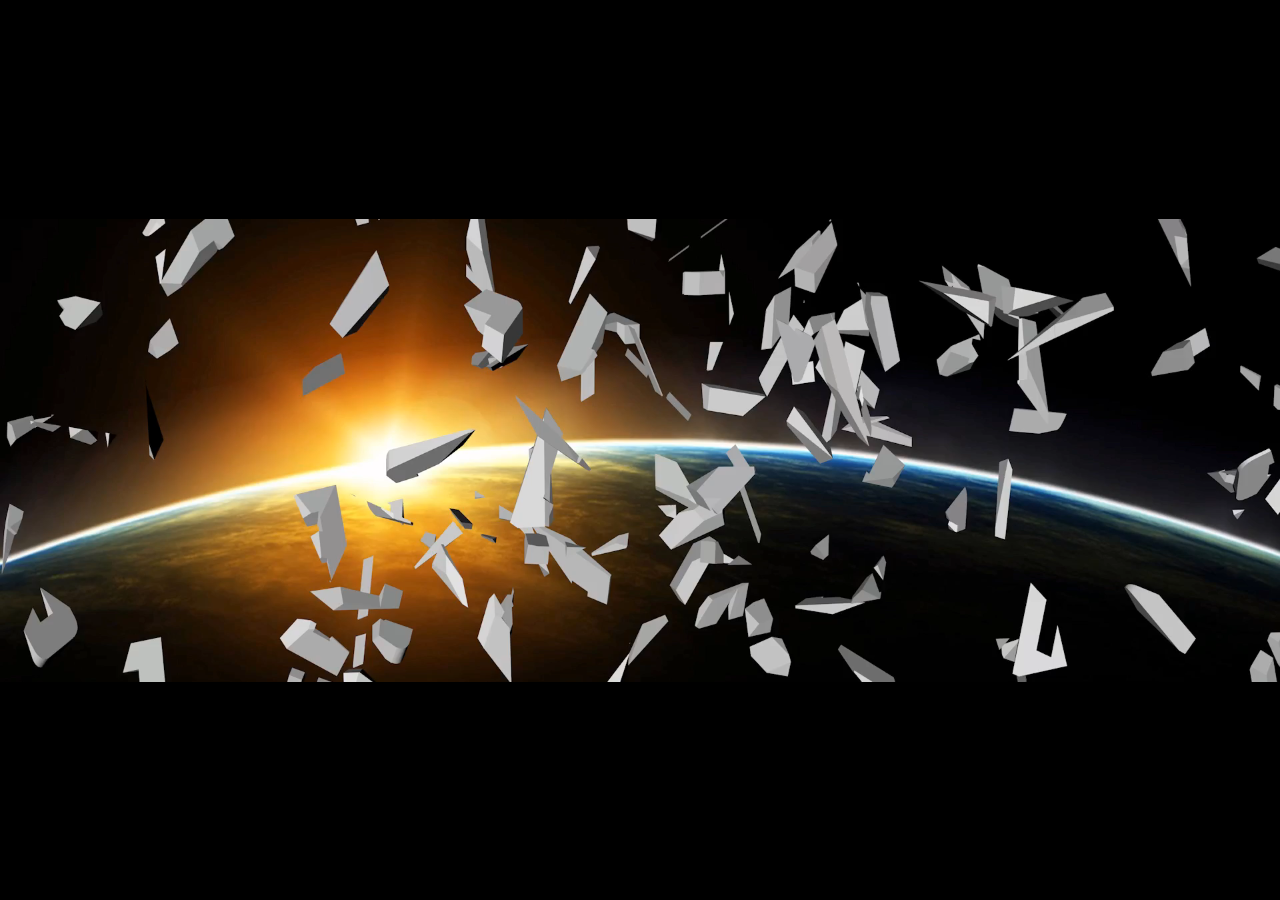
<file: index.html>
<!DOCTYPE html>
<html lang="fr">
	<head>
		<meta charset="utf-8">
		<meta name="viewport" content="width=device-width">
		<title>Space Invaders</title>
		<style>
			body
			{
				background-color: #000;
			}
			video#bgvid
			 {
				position: fixed; 
				left: 0;
				right: 0;
				bottom: 0;
				max-width: 100%;
				min-width: 100%;
				min-height: 100%;
				z-index: -100;
				background-size: cover;
			}
		</style>
		</head>
	<body>		
		<div id="bloc">
			<div class="background">
				<video autoplay loop id="bgvid">
					<source src="Video/spaceinvaders.mp4" height="10" type="video/mp4">
				</video>
			</div>
		</div>
	</body>
</html>
</file>
